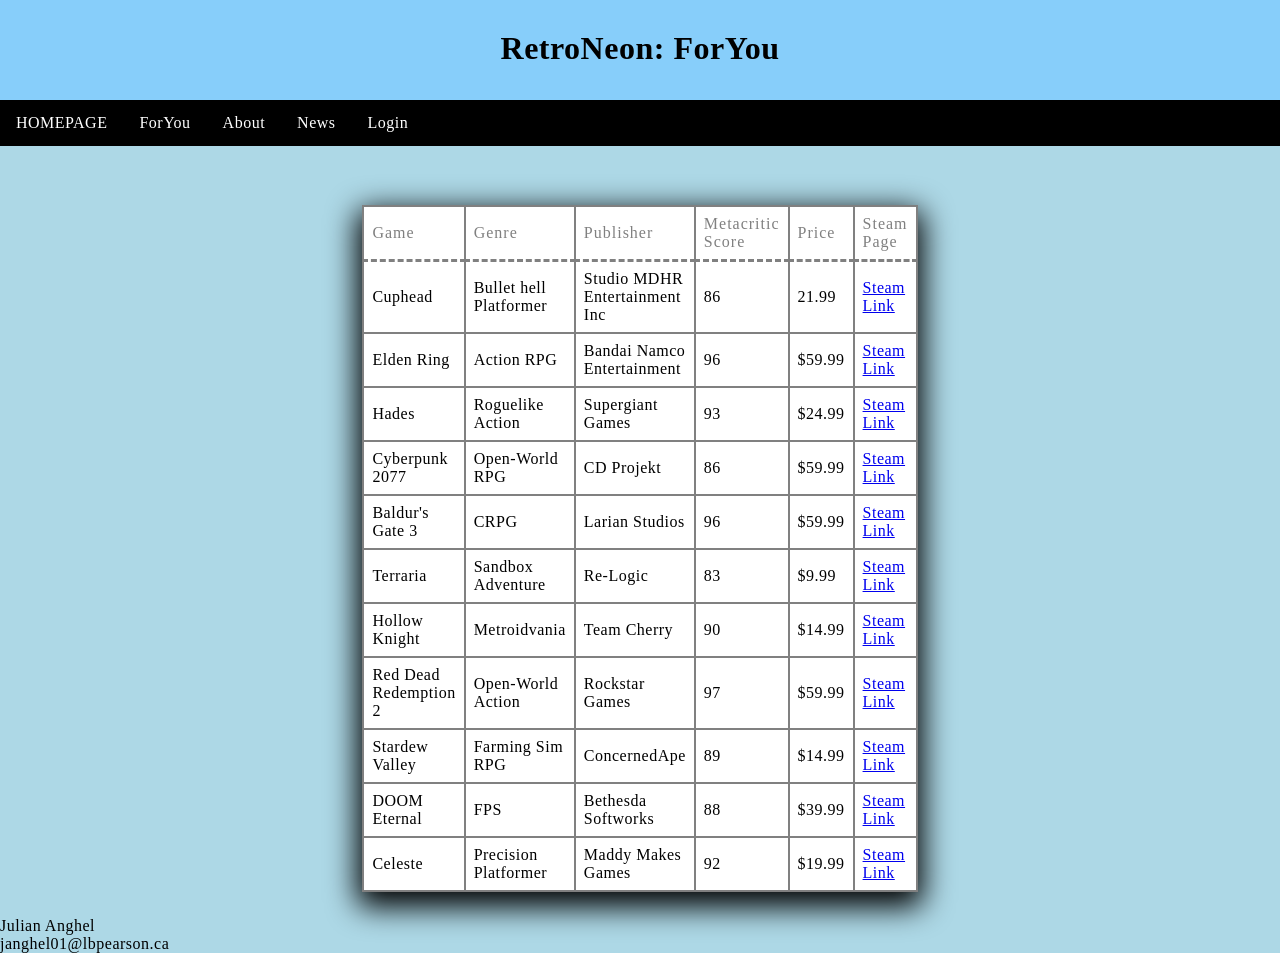
<file: page1.html>
<!DOCTYPE html>
<html>
    <head>
        <title>retroneon/foryou</title>
        <link rel="stylesheet" href="styles.css">
    </head>
    <body>
        <header>
            <h1 class="header">RetroNeon: ForYou</h1>
        </header>
        <nav>
            <ul>
                <li><a href="index.html">HOMEPAGE</a></li>
                <li><a href="page1.html">ForYou</a></li>
                <li><a href="page2.html">About</a></li>
                <li><a href="page3.html">News</a></li>
                <li><a href="page4.html">Login</a></li>
            </ul>
        </nav>
        <main>
            <br><br><br><br><br><br><br><br><br><br>
            <table>
                <thead>
                    <tr>
                        <td>Game</td>
                        <td>Genre</td>
                        <td>Publisher</td>
                        <td>Metacritic Score</td>
                        <td>Price</td>
                        <td>Steam Page</td>
                    </tr>
                </thead>
                <tbody>
                    <tr>
                        <td>Cuphead</td>
                        <td>Bullet hell Platformer</td>
                        <td>Studio MDHR Entertainment Inc</td>
                        <td>86</td>
                        <td>21.99</td>
                        <td><a href="https://store.steampowered.com/app/268910/Cuphead/">Steam Link</a></td>
                    </tr>
                    <tr>
                        <td>Elden Ring</td>
                        <td>Action RPG</td>
                        <td>Bandai Namco Entertainment</td>
                        <td>96</td>
                        <td>$59.99</td>
                        <td><a href="https://store.steampowered.com/app/1245620/ELDEN_RING/">Steam Link</a></td>
                    </tr>
                    <tr>
                        <td>Hades</td>
                        <td>Roguelike Action</td>
                        <td>Supergiant Games</td>
                        <td>93</td>
                        <td>$24.99</td>
                        <td><a href="https://store.steampowered.com/app/1145360/Hades/">Steam Link</a></td>
                    </tr>
                    <tr>
                        <td>Cyberpunk 2077</td>
                        <td>Open-World RPG</td>
                        <td>CD Projekt</td>
                        <td>86</td>
                        <td>$59.99</td>
                        <td><a href="https://store.steampowered.com/app/1091500/Cyberpunk_2077/">Steam Link</a></td>
                    </tr>
                    <tr>
                        <td>Baldur's Gate 3</td>
                        <td>CRPG</td>
                        <td>Larian Studios</td>
                        <td>96</td>
                        <td>$59.99</td>
                        <td><a href="https://store.steampowered.com/app/1086940/Baldurs_Gate_3/">Steam Link</a></td>
                    </tr>
                    <tr>
                        <td>Terraria</td>
                        <td>Sandbox Adventure</td>
                        <td>Re-Logic</td>
                        <td>83</td>
                        <td>$9.99</td>
                        <td><a href="https://store.steampowered.com/app/105600/Terraria/">Steam Link</a></td>
                    </tr>
                    <tr>
                        <td>Hollow Knight</td>
                        <td>Metroidvania</td>
                        <td>Team Cherry</td>
                        <td>90</td>
                        <td>$14.99</td>
                        <td><a href="https://store.steampowered.com/app/367520/Hollow_Knight/">Steam Link</a></td>
                    </tr>
                    <tr>
                        <td>Red Dead Redemption 2</td>
                        <td>Open-World Action</td>
                        <td>Rockstar Games</td>
                        <td>97</td>
                        <td>$59.99</td>
                        <td><a href="https://store.steampowered.com/app/1174180/Red_Dead_Redemption_2/">Steam Link</a></td>
                    </tr>
                    <tr>
                        <td>Stardew Valley</td>
                        <td>Farming Sim RPG</td>
                        <td>ConcernedApe</td>
                        <td>89</td>
                        <td>$14.99</td>
                        <td><a href="https://store.steampowered.com/app/413150/Stardew_Valley/">Steam Link</a></td>
                    </tr>
                    <tr>
                        <td>DOOM Eternal</td>
                        <td>FPS</td>
                        <td>Bethesda Softworks</td>
                        <td>88</td>
                        <td>$39.99</td>
                        <td><a href="https://store.steampowered.com/app/782330/DOOM_Eternal/">Steam Link</a></td>
                    </tr>
                    <tr>
                        <td>Celeste</td>
                        <td>Precision Platformer</td>
                        <td>Maddy Makes Games</td>
                        <td>92</td>
                        <td>$19.99</td>
                        <td><a href="https://store.steampowered.com/app/504230/Celeste/">Steam Link</a></td>
                    </tr>
                </tbody>
            </table>
        </main>
        <footer>
            <p>Julian Anghel</p>
            <p>janghel01@lbpearson.ca</p>
        </footer>
    </body>
</html>
</file>
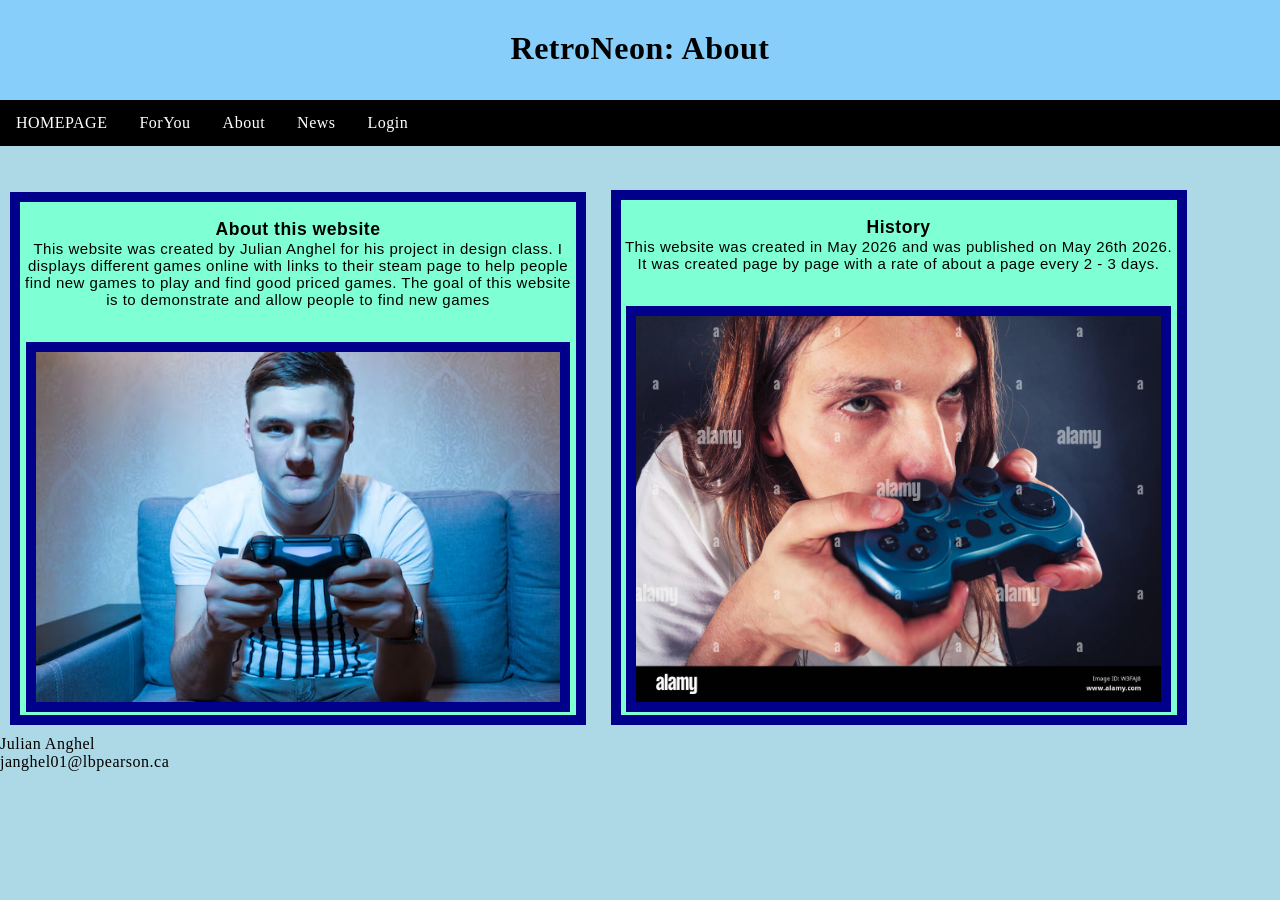
<file: page2.html>
<!DOCTYPE html>
<html>
    <head>
        <title>retroneon/about</title>
        <link rel="stylesheet" href="styles.css">
    </head>
    <body>
        <header>
            <h1 class="header">RetroNeon: About</h1>
        </header>
        <nav>
            <ul>
                <li><a href="index.html">HOMEPAGE</a></li>
                <li><a href="page1.html">ForYou</a></li>
                <li><a href="page2.html">About</a></li>
                <li><a href="page3.html">News</a></li>
                <li><a href="page4.html">Login</a></li>
            </ul>
        </nav>
        <main>
            <br><br><br><br><br><br><br><br><br><br>
            <section class="about">
                <br>
                <h3>About this website</h3>
                <p>This website was created by Julian Anghel for his project in design class. I displays different games online with links to their steam page to help people find new games to play and find good priced games. The goal of this website is to demonstrate and allow people to find new games </p>
                <br><br>
                <img src="Locked.png" alt="Gaming1">
                <br>
            </section>
            <section class="about">
                <br>
                <h3>History</h3>
                <p>This website was created in May 2026 and was published on May 26th 2026. It was created page by page with a rate of about a page every 2 - 3 days. </p>
                <br><br>
                <img src="Nose.png" alt="Gaming2">
                <br>
            </section>
        </main>
        <footer>
            <p>Julian Anghel</p>
            <p>janghel01@lbpearson.ca</p>
        </footer>
    </body>
</html>
</file>
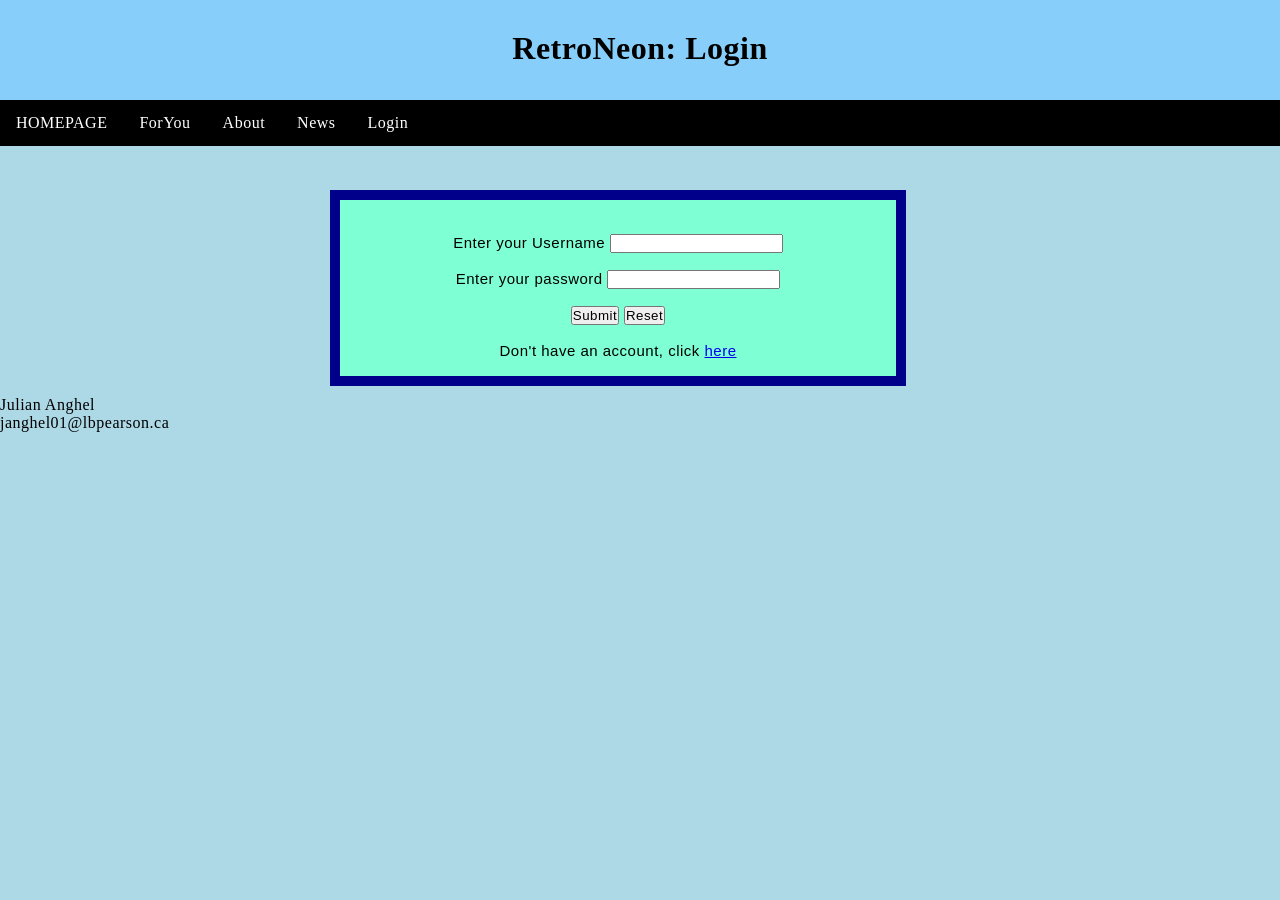
<file: page4.html>
<!DOCTYPE html>
<html>
    <head>
        <title>retroneon/login</title>
        <link rel="stylesheet" href="styles.css">
    </head>
    <body>
        <header>
            <h1 class="header">RetroNeon: Login</h1>
        </header>
        <nav>
            <ul>
                <li><a href="index.html">HOMEPAGE</a></li>
                <li><a href="page1.html">ForYou</a></li>
                <li><a href="page2.html">About</a></li>
                <li><a href="page3.html">News</a></li>
                <li><a href="page4.html">Login</a></li>
            </ul>
        </nav>
        <main>
            <br><br><br><br><br><br><br><br><br><br>
            <section class="login">
                <br><br>
                <form>
                    <label for="username">Enter your Username</label>
                    <input type="text" id="username" name="username" required>
                    <br><br>

                    <label for="password">Enter your password</label>
                    <input type="password" id="password" name="password" required>
                    <br><br>

                    <input type="submit" name="submit" id="submit">
                    <input type="reset" name="reset" id="reset">
                    <br><br>
                    <p id="signup">Don't have an account, click </p><a href="signup.html" id="signup">here</a> 
                </form>
                <br>
            </section>
        </main>
        <footer>
            <p>Julian Anghel</p>
            <p>janghel01@lbpearson.ca</p>
        </footer>
    </body>
</html>
</file>
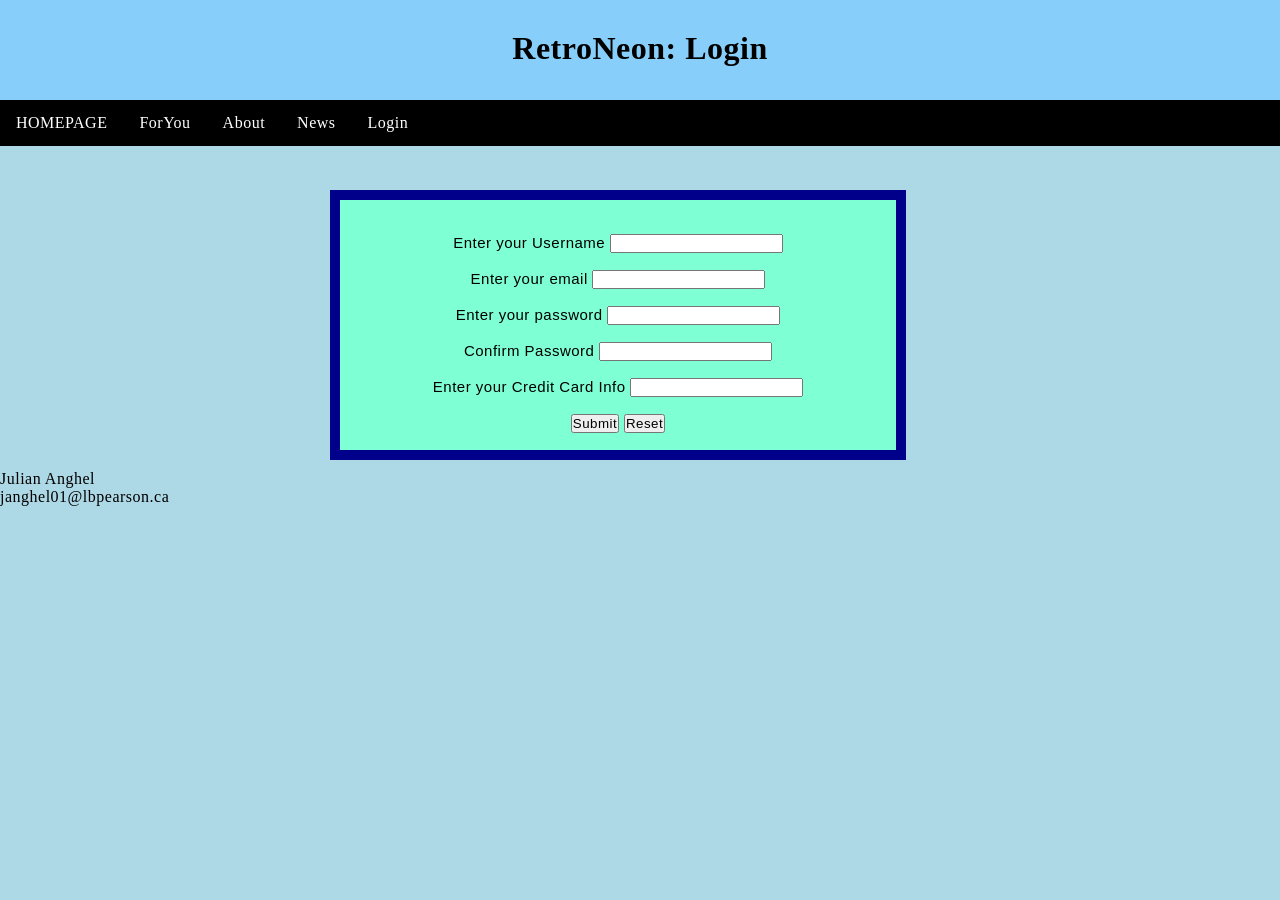
<file: signup.html>
<!DOCTYPE html>
<html>
    <head>
        <title>retroneon/login</title>
        <link rel="stylesheet" href="styles.css">
    </head>
    <body>
        <header>
            <h1 class="header">RetroNeon: Login</h1>
        </header>
        <nav>
            <ul>
                <li><a href="index.html">HOMEPAGE</a></li>
                <li><a href="page1.html">ForYou</a></li>
                <li><a href="page2.html">About</a></li>
                <li><a href="page3.html">News</a></li>
                <li><a href="page4.html">Login</a></li>
            </ul>
        </nav>
        <main>
            <br><br><br><br><br><br><br><br><br><br>
            <section class="login">
                <br><br>
                <form>
                    <label for="username">Enter your Username</label>
                    <input type="text" id="username" name="username" required>
                    <br><br>

                    <label for="email">Enter your email</label>
                    <input type="email" id="email" name="email" required>
                    <br><br>

                    <label for="password">Enter your password</label>
                    <input type="password" id="password" name="password" min="8" required>
                    <br><br>

                    <label for="password">Confirm Password</label>
                    <input type="password" id="password" name="password" min="8" required>
                    <br><br>

                    <label for="cc">Enter your Credit Card Info</label>
                    <input type="password" name="cc" id="cc" min="16" max="16">
                    <br><br>

                    <input type="submit" name="submit" id="submit">
                    <input type="reset" name="reset" id="reset">
                    <br><br>
                </form>
        </main>
        <footer>
            <p>Julian Anghel</p>
            <p>janghel01@lbpearson.ca</p>
        </footer>
    </body>
</html>
</file>
<file: styles.css>
* {
    margin: 0;
    box-sizing: border-box;
    padding: 0;
    letter-spacing: 0.5px;
}
body {
    background-color: lightblue;
}
header {
    width: 100%;
    height: 100px;
    background-color: lightskyblue;
    text-align: center;
    display: inline-block;
    position: fixed;
    z-index: 2;
}
.header {
    position: relative;
    top: 30px;
    text-align: center;
}
nav {
    position: fixed;
    top: 100px;
    width: 100%;
    z-index: 2;
}
ul {
    list-style-type: none;
    margin: 0;
    padding: 0;
    overflow: hidden; 
    background-color: black;
}
ul li {
    float: left;
}
ul li a {
    display: block;
    color: white;
    text-align: center;
    padding: 14px 16px;
    text-decoration: none;
}
ul li a:hover {
    background-color: gainsboro;
}
section {
    width: 45%;
    border: 10px solid darkblue;
    display: inline-block;
    background-size: 1000px 1000px;
    padding: 0;
    margin: 10px;
    font-family: Verdana, Geneva, Tahoma, sans-serif;
    font-size: 15px;
    text-align: center;
    color: black;
    z-index: 1;
    background-color: aquamarine;
}
.image1 {
    height: 45%;
    width: 95%;
    background-color: aqua;
}
.image2 {
    height: 45%;
    width: 95%;
    background-color: aqua;
}
.text-area {
    text-decoration: black;
    font-family: 'Times New Roman', Times, serif;
    font-size: 30px;
    background-color: aqua;
    position: relative;
    top: -200px;
}
.about img {
    width: 98%;
}
img {
    border: 10px solid darkblue;
}
table {
    border-collapse: collapse;
    width: 25em;
    background-color: white;
    border-radius: 5px;
    margin: 25px auto;
    box-shadow: 0px 10px 30px 5px rgb(0, 0, 0, 5);
}
thead tr {
    border-bottom: 3px dashed gray;
}
tfoot tr {
    border-top: 3px dashed gray;
}
table thead tr td {
    font-size: 16px;
    letter-spacing: 1px;
    color: grey;
    padding: 8px;
    border: 2px solid gray;
}
table tfoot tr td {
    font-size: 16px;
    letter-spacing: 1px;
    color: grey;
    padding: 8px;
    border: 2px solid gray;
}
table tbody tr td {
    padding: 8px;
    border: 2px solid gray;
}
table tbody span {
    font-size: 12px;
    color: gray;
}
#signup {
    display: inline;
}
.login {
    position: relative;
    top: 50%;
    left: 25%;
}
</file>
